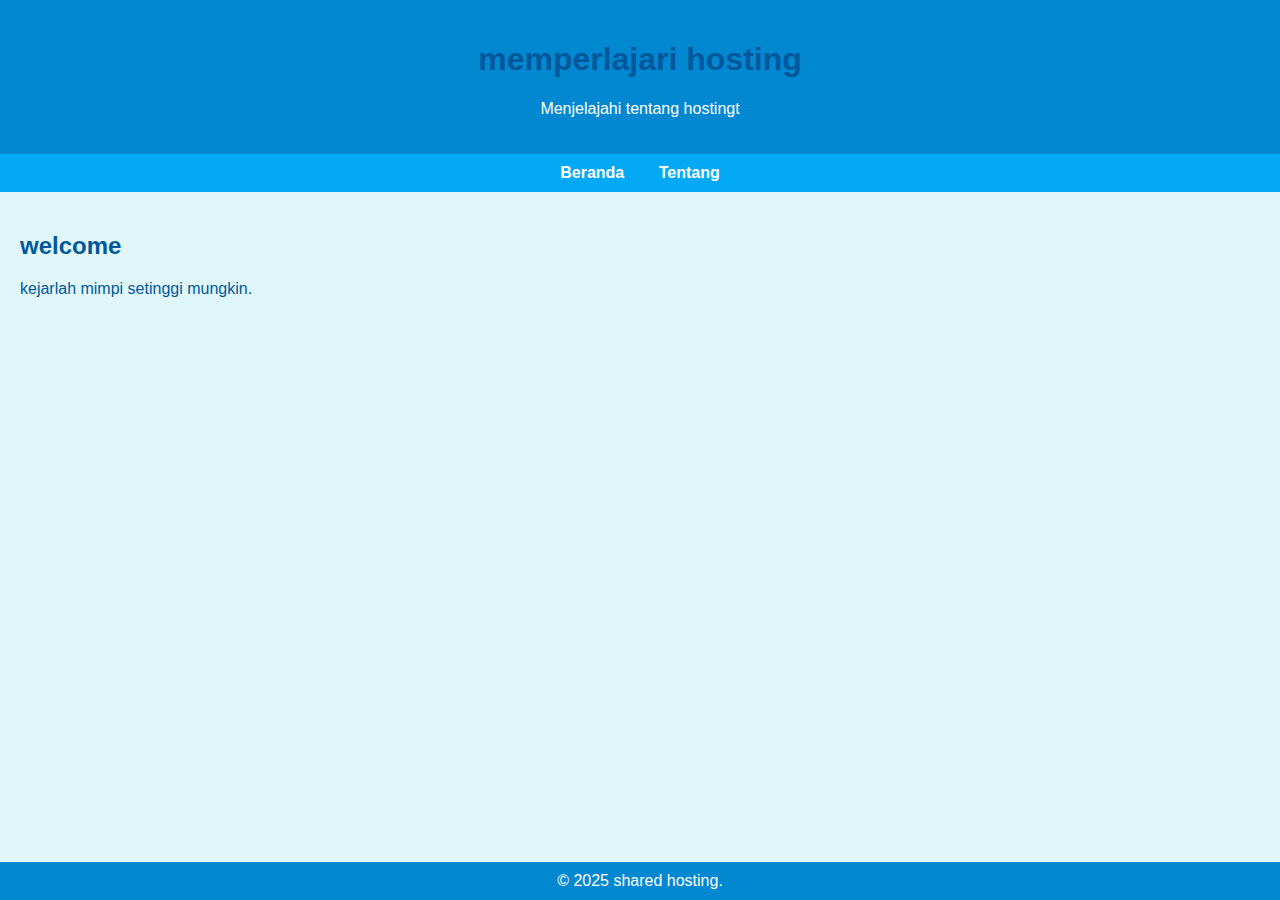
<file: index.html>
<!DOCTYPE html>
<html lang="id">
<head>
  <meta charset="UTF-8">
  <title>sekar selvi oktavia</title>
  <link rel="stylesheet" href="style.css">
</head>
<body>
  <header>
    <h1>memperlajari hosting</h1>
    <p>Menjelajahi tentang hostingt</p>
  </header>

  <nav>
    <a href="index.html">Beranda</a>
    <a href="tentang.html">Tentang</a>
  </nav>

  <main>
    <h2>welcome</h2>
    <p>kejarlah mimpi setinggi mungkin.</p>
  </main>

  <footer>
    &copy; 2025 shared hosting.
  </footer>
</body>
</html>
</file>
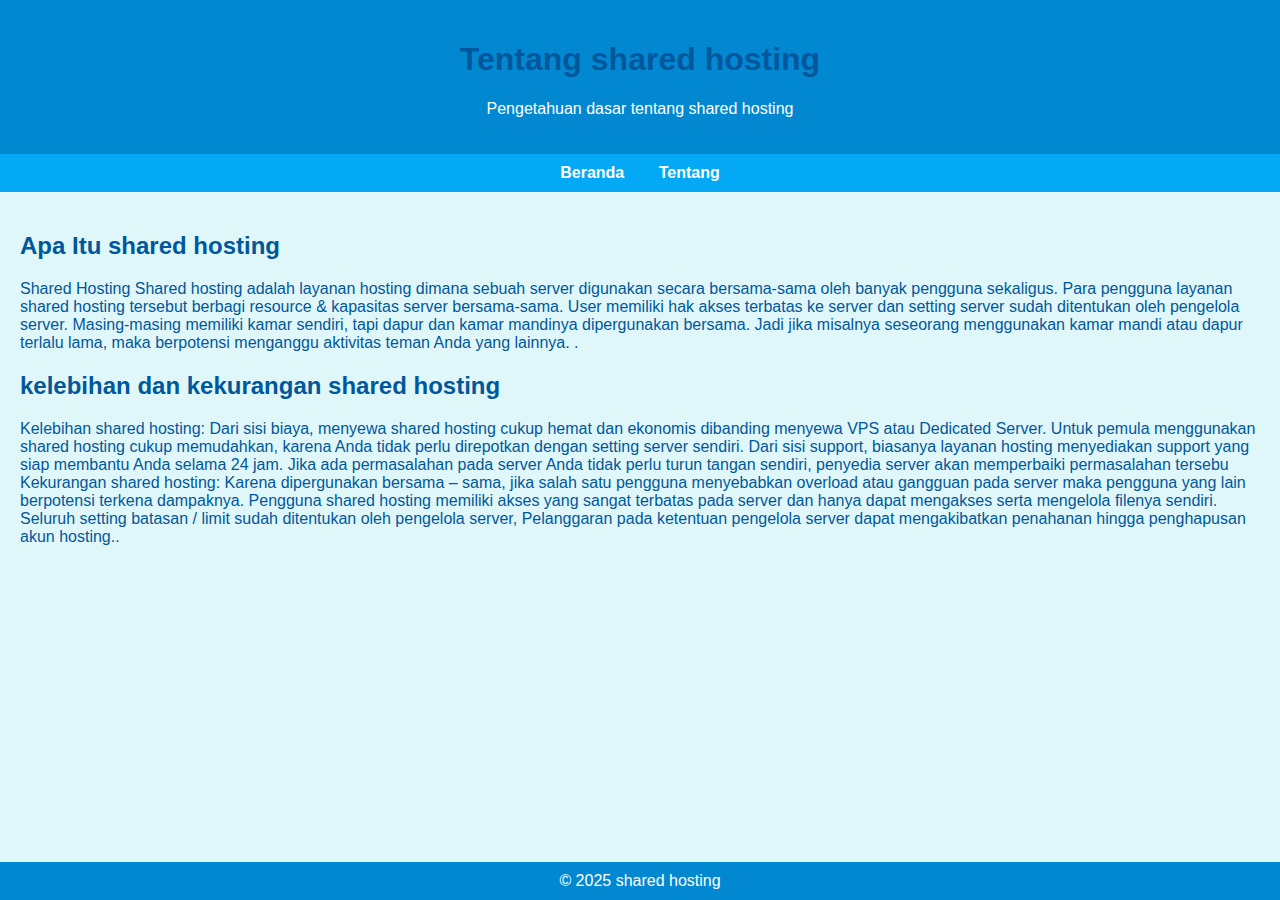
<file: tentang.html>
<!DOCTYPE html>
<html lang="id">
<head>
  <meta charset="UTF-8">
  <title>Tentang - hosting</title>
  <link rel="stylesheet" href="style.css">
</head>
<body>
  <header>
    <h1>Tentang shared hosting</h1>
    <p>Pengetahuan dasar tentang shared hosting</p>
  </header>

  <nav>
    <a href="index.html">Beranda</a>
    <a href="tentang.html">Tentang</a>
  </nav>

  <main>
    <h2>Apa Itu shared hosting</h2>
    <p>Shared Hosting
Shared hosting adalah layanan hosting dimana sebuah server digunakan secara bersama-sama oleh banyak pengguna sekaligus. Para pengguna layanan shared hosting tersebut berbagi resource & kapasitas server bersama-sama. User memiliki hak akses terbatas ke server dan setting server sudah ditentukan oleh pengelola server.
Masing-masing memiliki kamar sendiri, tapi dapur dan kamar mandinya dipergunakan bersama. Jadi jika misalnya seseorang menggunakan kamar mandi atau dapur terlalu lama, maka berpotensi menganggu aktivitas teman Anda yang lainnya.
.</p>

    <h2>kelebihan dan kekurangan shared hosting</h2>
    <p>Kelebihan shared hosting:
Dari sisi biaya, menyewa shared hosting cukup hemat dan ekonomis dibanding menyewa VPS atau Dedicated Server.
Untuk pemula menggunakan shared hosting cukup memudahkan, karena Anda tidak perlu direpotkan dengan setting server sendiri.
Dari sisi support, biasanya layanan hosting menyediakan support yang siap membantu Anda selama 24 jam.
Jika ada permasalahan pada server Anda tidak perlu turun tangan sendiri, penyedia server akan memperbaiki permasalahan tersebu
Kekurangan shared hosting:
Karena dipergunakan bersama – sama, jika salah satu pengguna menyebabkan overload atau gangguan pada server maka pengguna yang lain berpotensi terkena dampaknya.
Pengguna shared hosting memiliki akses yang sangat terbatas pada server dan hanya dapat mengakses serta mengelola filenya sendiri.
Seluruh setting batasan / limit sudah ditentukan oleh pengelola server, Pelanggaran pada ketentuan pengelola server dapat mengakibatkan penahanan hingga penghapusan akun hosting..</p>
  </main>

  <footer>
    &copy; 2025 shared hosting
  </footer>
</body>
</html>
</file>
<file: style.css>
/* style.css */
body {
  margin: 0;
  font-family: 'Verdana', sans-serif;
  background-color: #e0f7fa;
  color: #01579b;
}

header {
  background-color: #0288d1;
  color: white;
  text-align: center;
  padding: 20px 0;
}

nav {
  background-color: #03a9f4;
  padding: 10px;
  text-align: center;
}

nav a {
  color: white;
  margin: 0 15px;
  text-decoration: none;
  font-weight: bold;
}

nav a:hover {
  text-decoration: underline;
}

main {
  padding: 20px;
}

footer {
  background-color: #0288d1;
  color: white;
  text-align: center;
  padding: 10px 0;
  position: fixed;
  bottom: 0;
  width: 100%;
}

h1, h2 {
  color: #01579b;
}
</file>
